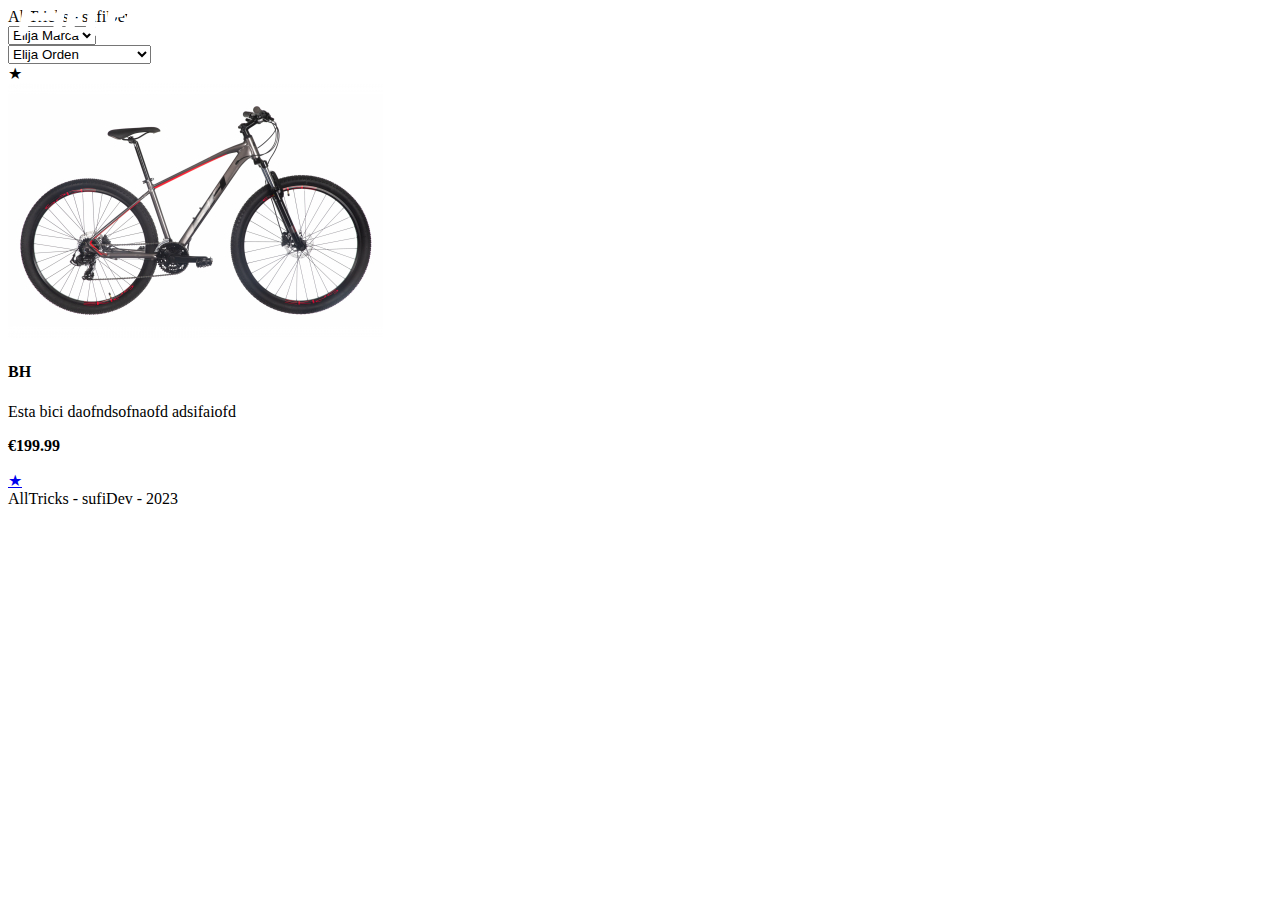
<file: Alltricks/src/main/webapp/page.html>
<!doctype html>
<html lang="en">

<head>
    <title>Alltricks</title>
    <!-- Required meta tags -->
    <meta charset="utf-8">
    <meta name="viewport" content="width=device-width, initial-scale=1, shrink-to-fit=no">

    <!-- Style -->
    <link rel="stylesheet" href="css/style.css">

    <!-- Bootstrap CSS v5.2.1 -->
    <link href="https://cdn.jsdelivr.net/npm/bootstrap@5.2.1/dist/css/bootstrap.min.css" rel="stylesheet"
        integrity="sha384-iYQeCzEYFbKjA/T2uDLTpkwGzCiq6soy8tYaI1GyVh/UjpbCx/TYkiZhlZB6+fzT" crossorigin="anonymous">

</head>

<body>
    <header>
        <div class="row bg-dark rel py-5 px-2 mx-0">
            <div class=" text-center h1 text-white rel">
                AllTricks - sufiDev
            </div>
            <span>
                <img src="img/logo-white.png" class="abs-img" alt="logo">
            </span>
        </div>
    </header>
    <main>
        <div class="row justify-content-center align-items-center p-3 w-100">
            <div class="col-md-3">
                <form action="Controller?op=vamarca" method="post">
                    <select class="form-select form-select-lg" name="idmarca" id="">
                        <option value="0" disabled selected hidden>Elija Marca</option>
                        <option value="1">BH</option>
                        <option value="2">Cube</option>
                    </select>
                </form>
            </div>
            <div class="col-md-3">
                <form action="Controller?op=vaorden" method="post">
                    <select class="form-select form-select-lg" name="orden" id="">
                        <option value="null" disabled selected hidden>Elija Orden</option>
                        <option value="marca">Marca</option>
                        <option value="precio asc">Precio Ascendente</option>
                        <option value="precio desc">Precio Descendente</option>
                    </select>
                </form>
            </div>
            <div class="col-md-3 text-end">
                <span class="star display-5">&#9733;</span>
            </div>
        </div>
        <div class="container py-5">
            <div class="row">
                <!-- 3, 2, 1 cols -->
                <div class="col-md-4 col-sm-6">
                    <div class="card pb-5">
                        <img class="card-img-top" src="img/bici.jpg" alt="Title">
                        <div class="card-body">
                            <h4 class="card-title">BH</h4>
                            <p class="card-text">Esta bici daofndsofnaofd adsifaiofd</p>
                            <p><strong>€199.99</strong></p>
                        </div>
                        <a href="Controller?op=fav"
                            class="star text-decoration-none display-6 position-absolute bottom-0 start-0 ms-2 mb-2">&#9733;
                        </a>
                    </div>
                </div>
            </div>
        </div>
    </main>
    <footer>
        <div class="text-center h1 bg-dark text-white py-4 my-0">
            AllTricks - sufiDev - 2023
        </div>
    </footer>
    <!-- Bootstrap JavaScript Libraries -->
    <script src="https://cdn.jsdelivr.net/npm/@popperjs/core@2.11.6/dist/umd/popper.min.js"
        integrity="sha384-oBqDVmMz9ATKxIep9tiCxS/Z9fNfEXiDAYTujMAeBAsjFuCZSmKbSSUnQlmh/jp3" crossorigin="anonymous">
        </script>

    <script src="https://cdn.jsdelivr.net/npm/bootstrap@5.2.1/dist/js/bootstrap.min.js"
        integrity="sha384-7VPbUDkoPSGFnVtYi0QogXtr74QeVeeIs99Qfg5YCF+TidwNdjvaKZX19NZ/e6oz" crossorigin="anonymous">
        </script>
</body>

</html>
</file>
<file: Alltricks/src/main/webapp/css/style.css>
.abs-img {
    position: absolute;
    top: 50%;
    left: 10px;
    transform: translateY(-50%);
}

.rel {
    position: relative;
    width: 100%;
    height: 100%;
}

.star-primary {
	color: #000000;
}

.star-warning {
	color: #ffcc00;
}

.star-primary:hover {
    color: #ffcc00;
}

.star-warning:hover {
	color: #000000;
}
</file>
